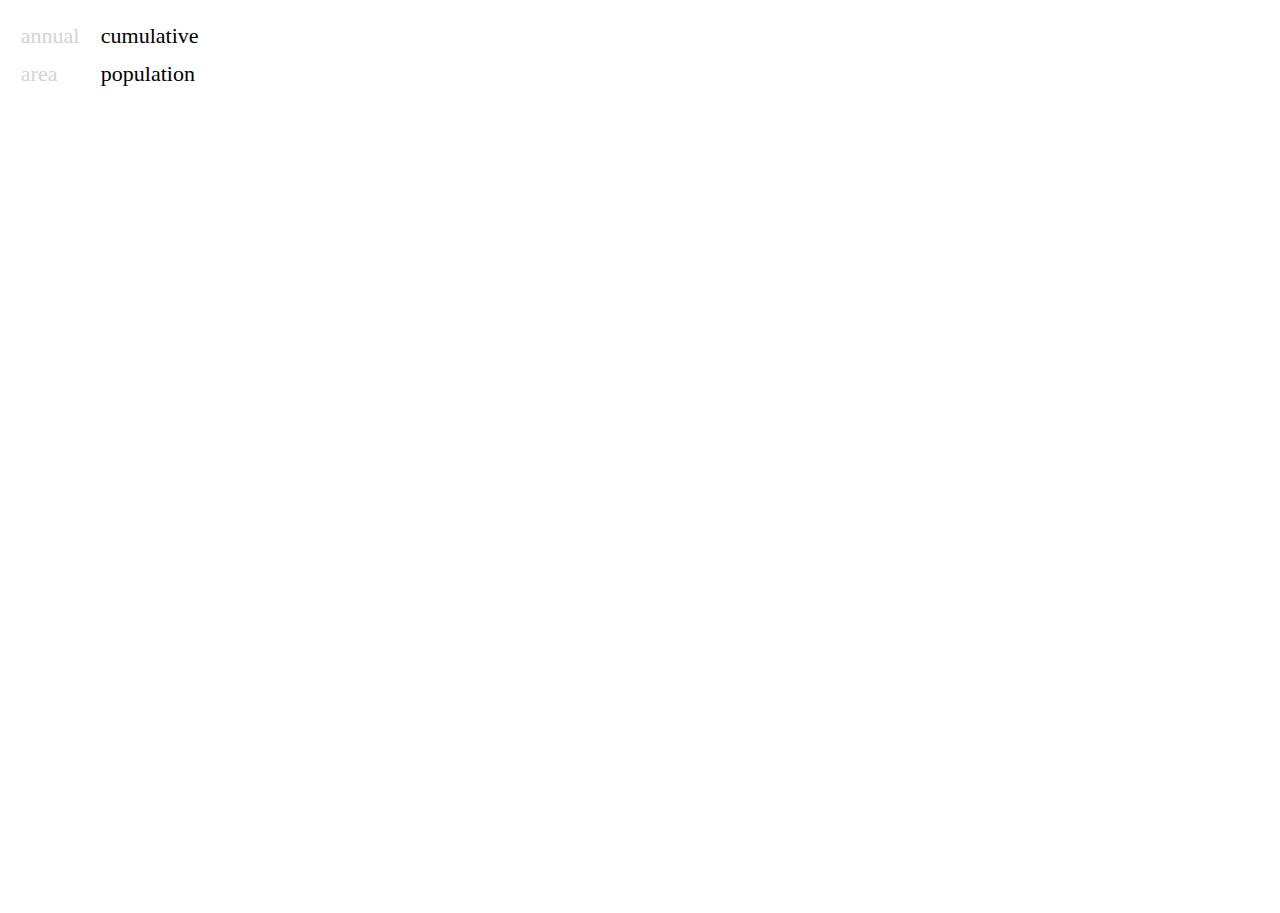
<file: index.html>
<!DOCTYPE html>
<meta charset="utf-8">
<head>
  <link rel="stylesheet" type="text/css" href="style.css">
</head>

<body>
  <div id="map-container">
    <div id="world-map"></div>

    <div id="selector"> 
      <div class="bottom">
        <label class="switch">
          <input type="checkbox", id="nume">
          <span class="switch-on">annual</span>
          <span class="switch-off">cumulative</span>
        </label>
      </div>

      <div class="bottom">
        <label class="switch">
          <input type="checkbox", id="deno">
          <span class="switch-on">area</span>
          <span class="switch-off">population</span>
        </label>
      </div>
    </div>
  </div>

  <div id="time-series"></div>
  

  <script src="https://d3js.org/d3.v3.min.js"></script>
  <script src="http://d3js.org/topojson.v1.min.js"></script>
  <script src="http://d3js.org/queue.v1.js"></script>
  <script src="https://code.jquery.com/jquery-1.10.2.js"></script>
  <script src="plot.js"></script>
  <script src="clockMap.js"></script>
  <script src="clockFace.js"></script>
  <script>

  // variable set up
  colors =['#313695',
  '#4575b4',
  '#74add1',
  '#abd9e9',
  '#e0f3f8',
  '#ffffbf',
  '#fee090',
  '#fdae61',
  '#f46d43',
  '#d73027',
  '#a50026']

  var startYear = 1751,
  endYear = 2011,
  yearLapse = 200;

  // handling swicth
  var denoList = ['population', 'area'],
 denoSwitch = -0.5; // start with population
 var numeList = ['cumulative', 'annual'],
 numeSwitch = -0.5;
  
  // optimize waiting time
  queue()
  .defer(d3.json, "world-110m2.json")
  .defer(d3.json, "emission.json")
  .await(ready);

  //d3.select(self.frameElement).style("height", height + "px");

  </script>
</body>
</html>
</file>
<file: style.css>
html *
{
 font-family: Verdana !important;
}

html, body{
 width:100%;
 height:100%;
}

#map-container {
  margin: 1%;
  width:100%;
  height:70%;
  position: relative;
}

#world-map {
  top: 3%;
  margin: auto;
  width: 100%;
  height: 95%;
  position: relative;
}

#selector {
  top: 0%;
  position:absolute;
}

#time-series {
  width: 80%;
  height: 200px;
  margin: auto;
}

#rule { 
  stroke: gray;  
  fill: black;
  stroke-width: 2px;
  shape-rendering: crispEdges;
  position:absolute;
}

.axis path,
.axis line {
  fill: none;
  stroke: black;
  shape-rendering: crispEdges;
}

.axis text {
  font-size: 11px;
}




.countries {
  fill: Gainsboro;
}


.boundaries {
  fill: none;
  stroke: #fff;
  stroke-linejoin: round;
  stroke-width: 0.3px;
}

.graticule {
  fill: white;
  stroke: #777;
  stroke-width: .5px;
  stroke-opacity: .5;
}

.hidden {
  display: none;
}

div.tooltipMap {
  color: #222;
  background-color: #fff;
  padding: .5em;
  border-radius: 2px;
  opacity: 0.9;
  position: absolute;
}

div.tooltipSer {
  color: gray;
  background-color: none;
  position: absolute;
}

/* The switch - the box around the slider */
.switch {
  position: relative;
  display: inline-block;
  width: 150px;
  height: 34px;
  font-size: 22px; 
  -webkit-user-select: none;
  -moz-user-select: none;
  -khtml-user-select: none;
  -ms-user-select: none;
}

/* Hide default HTML checkbox */
.switch input {display:none;}

.switch-on {
  position: absolute;
  left: 0px;
  top: 10px;
  color: #d3d3d3;
  text-align: left;}
  .switch-on:hover { color: black !important; }
  input:checked ~ .switch-on {
    color:black;
  }


  .switch-off {
    position: absolute;
    left: 80px;
    top: 10px;
    color: black;
    text-align: right;
  }
  .switch-off:hover { color: black !important; }
  input:checked ~ .switch-off {
    color:#d3d3d3;
  }
</file>
